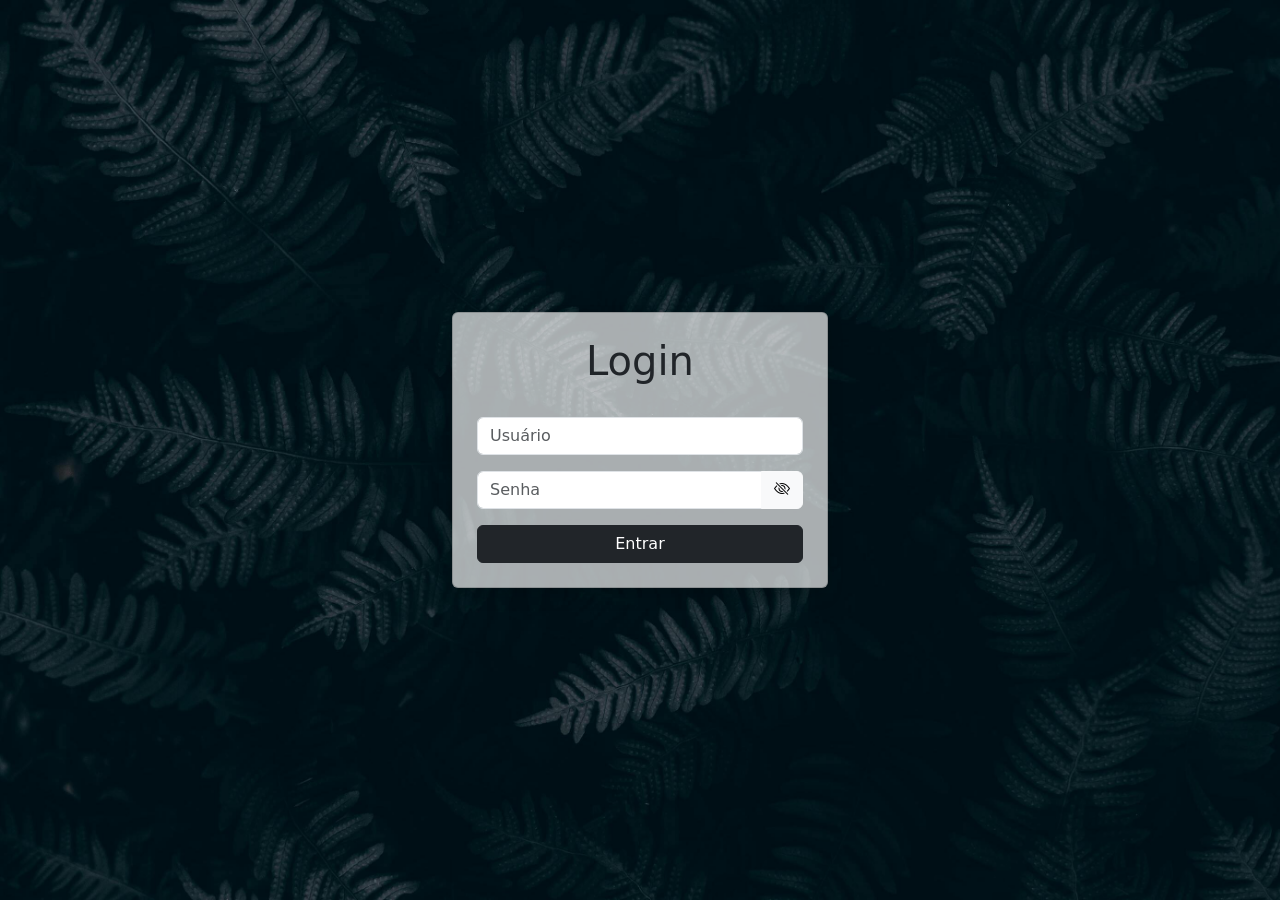
<file: index.html>
<!DOCTYPE html>
<html lang="pt-br">

<head>
    <meta charset="UTF-8">
    <meta name="viewport" content="width=device-width, initial-scale=1.0">
    <link rel="stylesheet" href="./src/assets/styles/login.css">
    <link href="https://cdn.jsdelivr.net/npm/bootstrap@5.3.8/dist/css/bootstrap.min.css" rel="stylesheet"
        integrity="sha384-sRIl4kxILFvY47J16cr9ZwB07vP4J8+LH7qKQnuqkuIAvNWLzeN8tE5YBujZqJLB" crossorigin="anonymous">
    <link rel="stylesheet" href="https://cdn.jsdelivr.net/npm/bootstrap-icons@1.13.1/font/bootstrap-icons.min.css">
    <title>Login</title>
</head>

<body>
    <main>
        <div class="container">
            <div class="card p-4 shadow">
                <h1 class="text-center pb-4">Login</h1>
                <div class="row">
                    <div class="column">
                        <form id="form-login" method="post">
                            <div class="mb-3">
                                <input type="text" class="form-control" placeholder="Usuário" name="usuario"
                                    id="usuario" maxlength="12" required>
                            </div>
                            <div class="input-group mb-3">
                                <input type="password" class="form-control" name="senha" id="senha"
                                    maxlength="4" placeholder="Senha" required>
                                <button class="btn btn-light" type="button" id="togglePassword">
                                    <i class="bi bi-eye-slash" id="toggleIcon"></i>
                                </button>
                            </div>
                            <button type="submit" id="btn-entrar" class="btn btn-dark w-100">Entrar</button>
                        </form>
                    </div>
                </div>
            </div>
        </div>
    </main>

    <script src="./src/assets/scripts/login.js"></script>
</body>

</html>
</file>
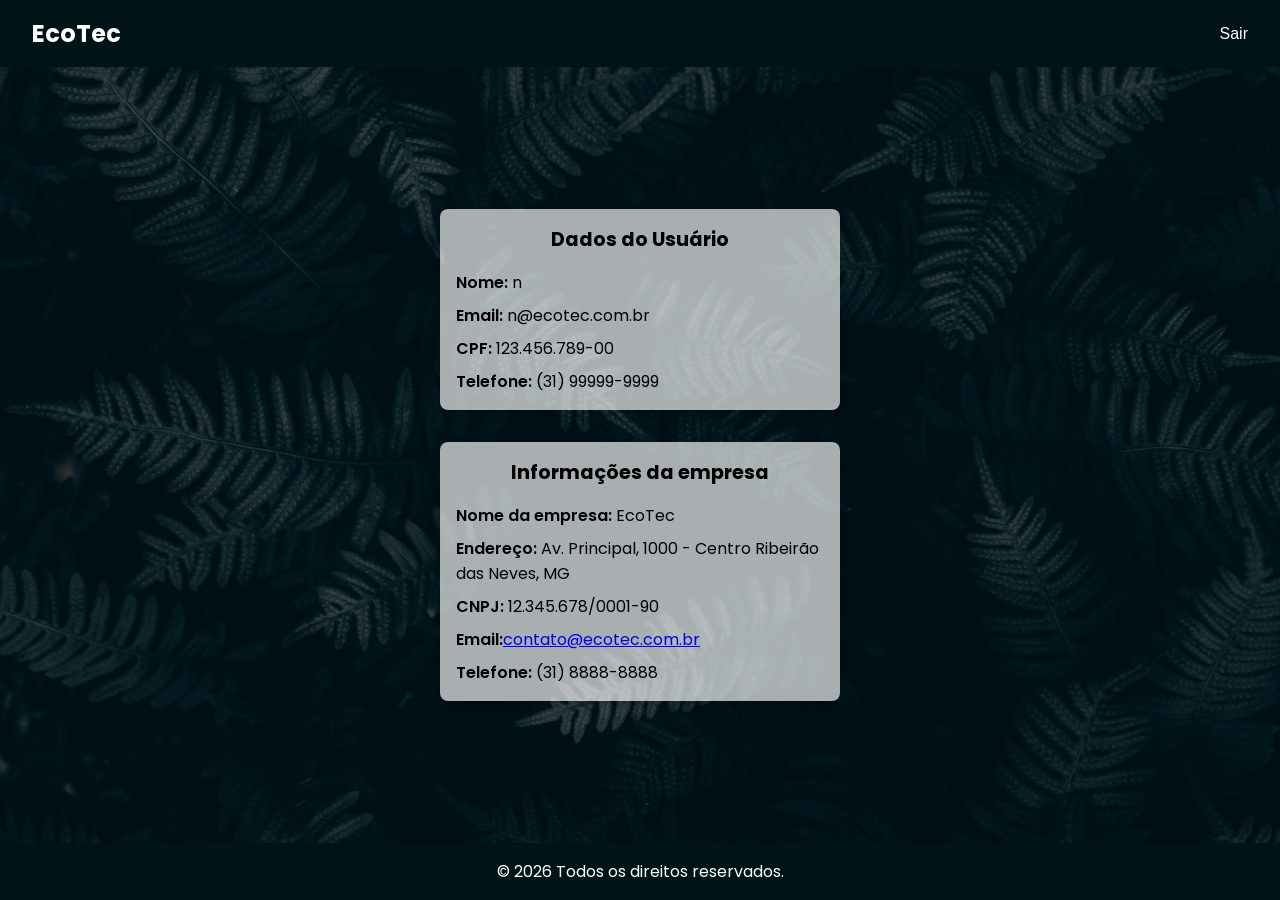
<file: src/pages/inicio.html>
<!DOCTYPE html>
<html lang="pt-br">

<head>
    <meta charset="UTF-8">
    <meta name="viewport" content="width=device-width,initial-scale=1.0">
    <link rel="stylesheet" href="../assets/styles/inicio.css">
    <title>EcoTec - Área do Administrador</title>
</head>

<body>
    <header class="cabecalho">
        <h1>EcoTec</h1>
        <button id="btn-sair">Sair</button>

    </header>
    <main class="principal">
        <section class="card">
            <h2>Dados do Usuário</h2>

            <div class="dados-usuario dados">

                <p><span>Nome:</span> n</p>
                <p><span>Email:</span> n@ecotec.com.br</p>
                <p><span>CPF:</span> 123.456.789-00</p>
                <p><span>Telefone:</span> (31) 99999-9999</p>
            </div>

        </section>

        <section class="card">
            <h2>Informações da empresa</h2>

            <div class="dados-empresa dados">

                <p><span>Nome da empresa:</span> EcoTec</p>
                <p><span>Endereço:</span> Av. Principal, 1000 - Centro Ribeirão das Neves, MG</p>
                <p><span>CNPJ:</span> 12.345.678/0001-90</p>
                <p><span>Email:</span><a href="mailto:contato@bridge.com.br">contato@ecotec.com.br</a></p>
                <p><span>Telefone:</span> (31) 8888-8888</p>
            </div>

        </section>
    </main>
    <footer class="rodape">
        <span class="direitos">&copy; 2026 Todos os direitos reservados.</span>
    </footer>

    <script src="../assets/scripts/inicio.js"></script>
</body>

</html>
</file>
<file: src/assets/styles/login.css>
@import url(./main.css);

.container{
    min-width: 400px;
    transform: translateX(-400px);
    animation: slideIn 3s forwards;
}

.card{
    background-color: var(--cor-de-fundo-login) !important;
}

#form-login input{
    cursor:text;
}

#form-login button, i{
    cursor:pointer;
}

@keyframes slideIn{
    to{transform: translateX(0);}
}
</file>
<file: src/assets/styles/inicio.css>
@import url(./main.css);

.cabecalho{
    display: flex;
    align-items: center;
    justify-content: space-between;
    width: 100%;
    padding: 1rem 2rem;
    background-color: var(--cor-de-fundo-cabecalho-rodape);
}

.cabecalho h1{
    color: var(--cor-texto);
    font-size: 1.5rem;
}

.cabecalho .menu{
    display: flex;
    gap: 1rem;
}

.cabecalho #btn-sair{
    color: var(--cor-texto);
    background: none;
    text-decoration: none;
    cursor: pointer;
}

.cabecalho #btn-sair:hover{
    filter: brightness(70%);
}

.principal{
    display: flex;
    flex-direction: column;
    align-items: center;
    justify-content: center;
    width: 100%;
    height: 100%;
    padding: 2rem;
    gap: 2rem;
}

.principal .card{
    display: flex;
    flex-direction: column;
    justify-content: center;
    width: 400px;
    padding: 1rem;
    gap: 1rem;
    background-color: var(--cor-de-fundo-card);
    border-radius: 8px;
    box-shadow: 0 4px 8px rgba(0, 0, 0, 0.2);
}

.principal .card h2{
    text-align: center;
    font-size: 1.2rem;
}

.principal .card .dados{
    display: flex;
    flex-direction: column;
    gap: 0.5rem;
}

.principal .card .dados span{
    font-weight: 600;
}

.rodape{
    display: flex;
    align-items: center;
    justify-content: center;
    width: 100%;
    padding: 1rem 0;
    color: var(--cor-texto);
    background-color: var(--cor-de-fundo-cabecalho-rodape);
}
</file>
